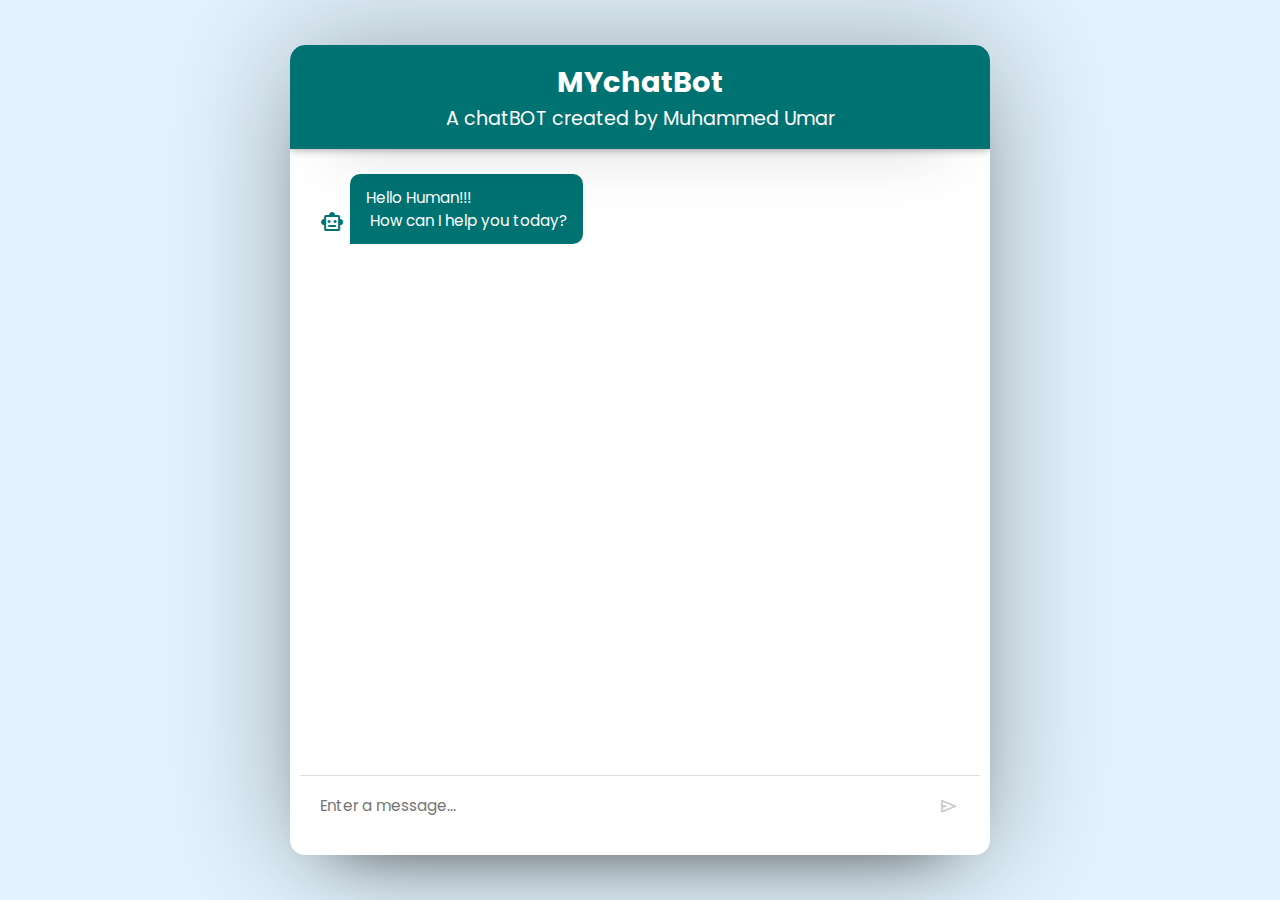
<file: index.html>
<!DOCTYPE html>
<html>
<head>
    <title>MyChatBOT</title>
    <link rel="stylesheet" href="App.css">
    <link rel="stylesheet" href="https://fonts.googleapis.com/css2?family=Material+Symbols+Rounded:opsz,wght,FILL,GRAD@20..48,100..700,0..1,-50..200" />
    <link rel="stylesheet" href="https://fonts.googleapis.com/css2?family=Material+Symbols+Rounded:opsz,wght,FILL,GRAD@20..48,100..700,0..1,-50..200" />
    <link rel="stylesheet" href="https://fonts.googleapis.com/css2?family=Material+Symbols+Rounded:opsz,wght,FILL,GRAD@20..48,100..700,0..1,-50..200" />
</head>
<body>
    <div class="chatbox">
        <div class="header">
            <h2>MYchatBot</h2>
            <p>A chatBOT created by Muhammed Umar</p>
        </div>
        <div class="chat">
            <div class="chatDisplay">
                <ul>
                    <li class="incoming">
                        <span class="botIcon material-symbols-rounded">smart_toy</span>
                        <p class="botMessage">Hello Human!!! <br> How can I help you today?</p>
                    </li>
                </ul>
            </div>
            <div class="chatInput">
                <textarea id="user-input" placeholder="Enter a message..." required></textarea>
                <span class="sendIcon material-symbols-rounded" id="send">
                    Send
                </span>
            </div>
        </div>
    </div>
 
    <script src="App.js"></script>
</body>
</html>
</file>
<file: App.css>
@import url('https://fonts.googleapis.com/css2?family=Poppins:wght@400;500;600&display=swap');
*{
    margin: 0;
    padding: 0;
    box-sizing: border-box;
    font-family: "Poppins", sans-serif;
}

body{
    background-color: #E3F2FD;
    display: flex;
    align-items: center;
    justify-content: center;
    height: 100vh;

}

.chatbox {
    background: #fff;
    overflow-y: hidden;
    width: 98vw;
    height: 90vh;
    max-width: 700px;
    overflow-x: auto;
    box-sizing: border-box;
    border-radius: 15px;
    box-shadow: 0 0 128px 0 rgba(0,0,0,0.3),
                0 32px 64px -48px rgba(0,0,0,0.8);

}

.chat {
    padding: 15px 10px 50px;
    display: flex;
    flex-direction: column;
    justify-content: space-between;
    height: 82vh;
}

.header {
    font-size: 1.2rem;
    border-radius: 15px 15px 0 0;
    padding: 16px 0;
    position: relative;
    text-align: center;
    color: #fff;
    background: rgb(1, 114, 114);
    box-shadow: 0 0 10px 0 rgba(0,0,0,0.4),
            0 32px 64px -48px rgba(0,0,0,0.8);
    z-index: 100;
}

ul {
    list-style: none;
    width: 100%;
    height: 100%;
}
li {
    display: flex;
    align-items: center;
}

.chatDisplay {
    height: 100vh;
    overflow-y: auto;
    padding: 10px;
    border-radius: 5px;
    background-color: #fff;
    scrollbar-width: thin;
    scrollbar-color: #ccc #fff;
}


.chatDisplay::-webkit-scrollbar{
    width: 5px;
}

.chatDisplay::-webkit-scrollbar-thumb{
    background-color: #ccc;
    border-radius: 4px;
}

.chatDisplay::-webkit-scrollbar-track {
    background: #fff;
}

.errBotIcon{
    padding: 10px;
    color:  rgb(223, 7, 7);
    width: 40px;
    align-self: flex-end;
}

.errMessage{
    white-space: pre-wrap;
    word-wrap: break-word;
    padding: 12px 16px;
    border-radius: 10px 10px 10px 0;
    max-width: 75%;
    color: #fff;
    font-size: 0.95rem;
    background:  rgb(223, 7, 7);
}

.botMessage{
    white-space: pre-wrap;
    word-wrap: break-word;
    padding: 12px 16px;
    border-radius: 10px 10px 10px 0;
    max-width: 75%;
    color: #fff;
    font-size: 0.95rem;
    background:  rgb(1, 114, 114);
}
.botIcon{
    padding: 10px;
    color:  rgb(1, 114, 114);
    width: 40px;
    align-self: flex-end;
}

.incoming {
    justify-content: flex-start;
}

.outgoing { 
     justify-content: flex-end;
     margin: 10px;
}


.userIcon{
    padding: 10px;
    color:rgb(109, 108, 108);
    width: 40px;
    align-self: flex-end;
}
.userMessage{
    background: rgb(109, 108, 108);
    padding: 12px 16px;
    border-radius: 10px 10px 0 10px;
    max-width: 75%;
    color: #fff;
    font-size: 0.95rem;
    word-wrap: break-word;
}

.chatInput{
    background: #fff;
    display: flex;
    gap: 5px;
    width: 100%;
    padding: 3px 20px;
    border-top: 1px solid #ddd;
    justify-self: end;
}

textarea{
    overflow-y: hidden;
    height: 45px;
    width: 100%;
    border: none;
    outline: none;
    resize: none;
    max-height: 180px;
    padding: 15px 15px 15px 0;
    font-size: 0.95rem;
}
.chatInput span{
    background: #fff;
    align-self: flex-end;

    color: #ccc;
    cursor: pointer;
    height: 55px;
    display: flex;
    align-items: center;
    font-size: 1.35rem;
}

.chatInput textarea:valid ~ span {
    color: rgb(1, 114, 114);
}
</file>
